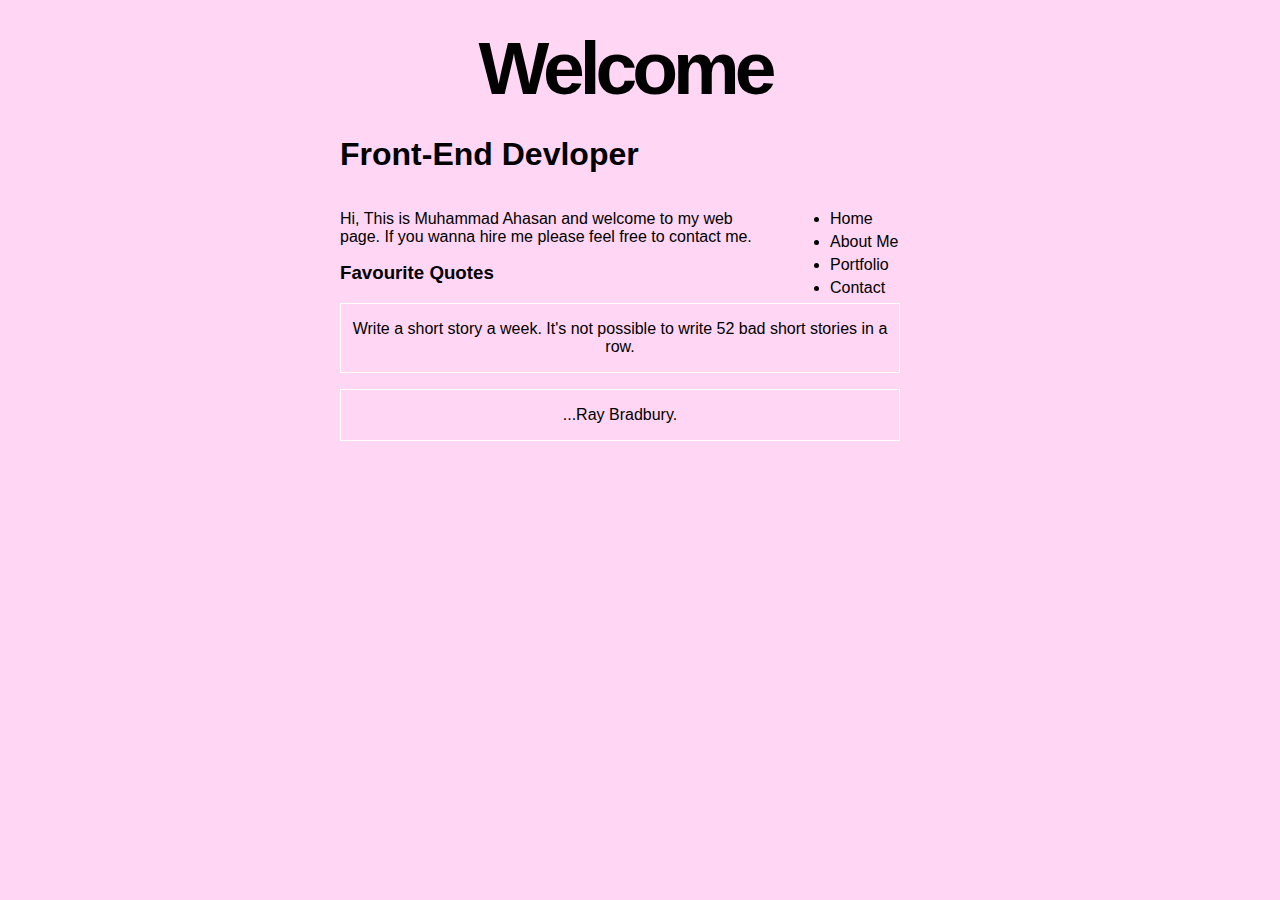
<file: index.html>
<!DOCTYPE html>
<html>
<head>
	<title>Front-End Developer</title>
	<link rel="stylesheet"href="css.css">
</head>
<body>
	<div class="wrap">

		<h1 class="header">Welcome</h1>

		<h1>Front-End Devloper</h1>
		<div class="content">
			<p>Hi, This is Muhammad Ahasan and welcome to my web page. If you wanna hire me please feel free to contact me.</p>
		</div>

		<div class="list">

			<ul>
				<li><a href="index.html">Home</a></li>
				<li><a href="about.html">About Me</a></li>
				<li><a href="portfolio.html">Portfolio</a></li>
				<li><a href="#">Contact</a></li>
			</ul>

		</div>

		

		<h3>Favourite Quotes </h3>

		<blockquote><p>Write a short story a week. It's not possible to write 52  bad short stories in a row.</p></blockquote>

		<blockquote><p>...Ray Bradbury.</p></blockquote>

	</div>

</body>
</html>
</file>
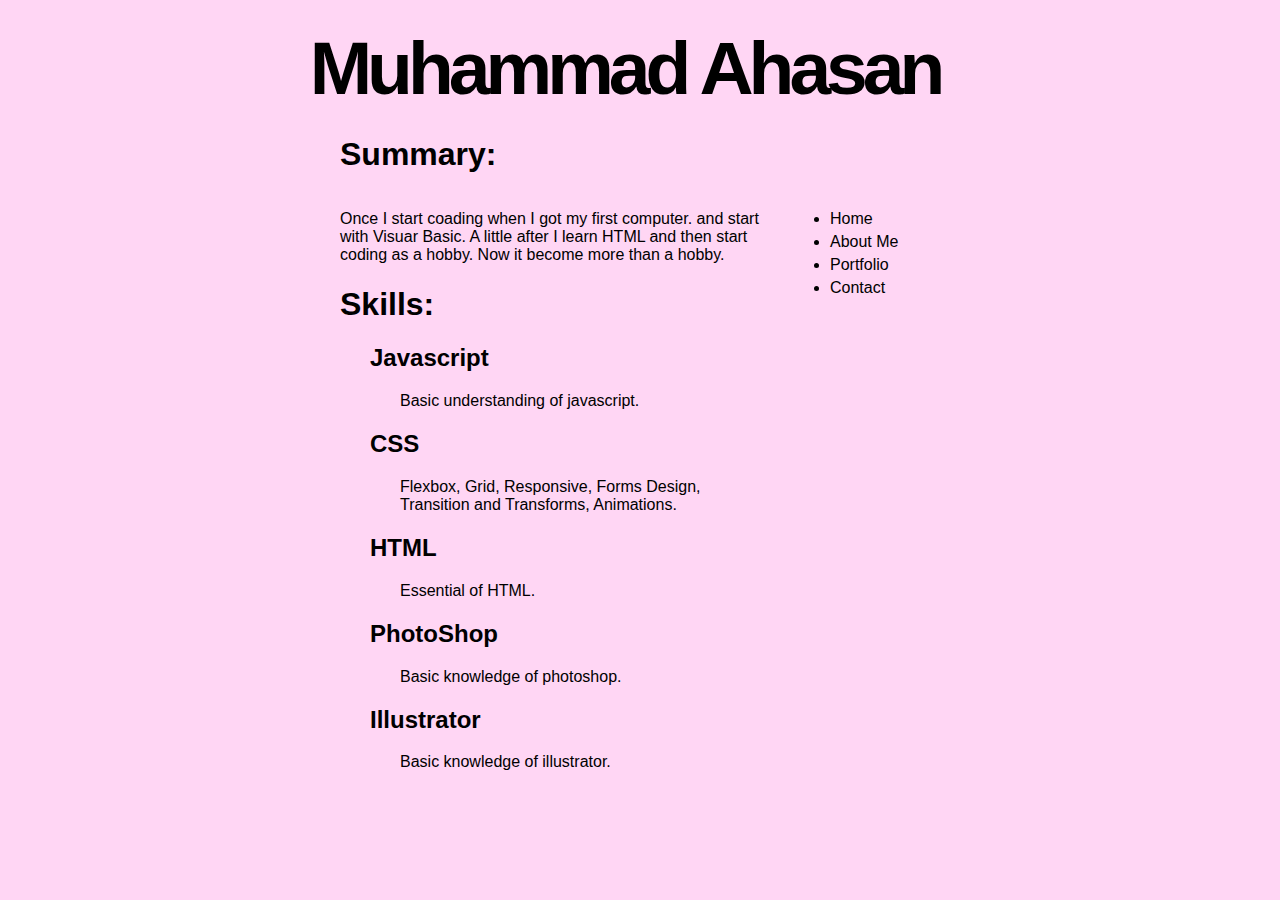
<file: about.html>
<!DOCTYPE html>
<html>
<head>
	<title></title>
	<link rel="stylesheet"href="css.css">
</head>
<body>
		<h1 class="header">Muhammad Ahasan</h1>
	<div class="wrap">


		<h1>Summary:</h1>
		<div class="content">
			<p>Once I start coading when I got my first computer. and start with Visuar Basic. A little after I learn HTML and then start coding as a hobby. Now it become more than a hobby.</p>
	

		<h1>Skills:</h1>
	
			<h2 class="skill">Javascript</h2>
			<p class="skill-info">Basic understanding of javascript.</p>
			<h2 class="skill">CSS</h2>
			<p class="skill-info">Flexbox, Grid, Responsive, Forms Design, Transition and Transforms, Animations.</p>
			<h2 class="skill">HTML</h2>
			<p class="skill-info">Essential of HTML.</p>
			<h2 class="skill">PhotoShop</h2>
			<p class="skill-info">Basic knowledge of photoshop.</p>
			<h2 class="skill">Illustrator</h2>
			<p class="skill-info">Basic knowledge of illustrator.</p>
		</div>

		<div class="list">

			<ul>
				<li><a href="index.html">Home</a></li>
				<li><a href="about.html">About Me</a></li>
				<li><a href="portfolio.html">Portfolio</a></li>
				<li><a href="#">Contact</a></li>
			</ul>

		</div>
	</div>

</body>
</html>
</file>
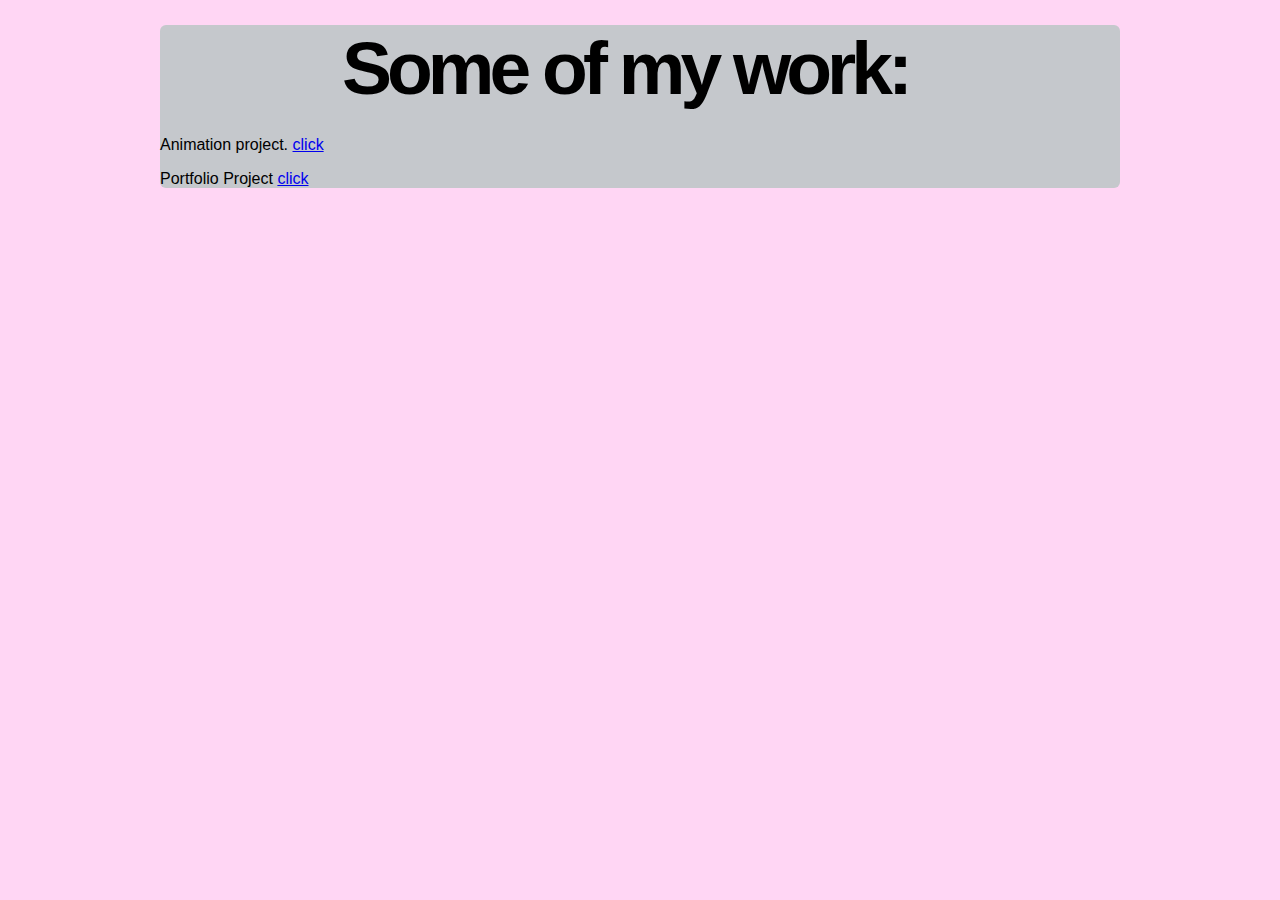
<file: portfolio.html>
<!DOCTYPE html>
<html>
<head>
	<title></title>
	<link rel="stylesheet"href="css.css">
</head>
<body>
	<div class="body">

		<h1 class="header">Some of my work:</h1>

		<p>Animation project. <a href="css3animation/index.html" target="_blank">click</a></p>
		<p>Portfolio Project <a href="personal_webpage/" target="_blank">click</a></p>

		

		
	</div>

</body>
</html>
</file>
<file: css.css>
body{
	background: #ffd6f4;
	font-family: sans-serif;
}

.wrap{
	width: 600px;
	margin: auto;

}

.header{
	font-size: 75px;
	margin: 25px 0;
	text-align: center;
	position: relative;
	right: 15px;
	letter-spacing: -5px;
	font-family: sans-serif;
}

.content {
	width: 450px;
	box-sizing: border-box;
	padding-right: 20px;
	float: left;
}

.list {
	width: 150px;
	float: right;
}

.list a{
	color: black;
	text-decoration: none;

}

.list li{
	margin-bottom: 5px;
}

.list a:hover{
	color: black;
	text-decoration: underline;
}

blockquote{
	border:1px solid white ;
	text-align: center;
	margin-left: 0;
}

.skill{
	padding-left: 30px;
}

.skill-info{
	padding-left: 60px;
}


/***********************
======   =portfolio   ======
***********************/

.body{
	width: 960px;
	margin: auto;
	background:#c5c8cc;
	border-radius: 6px;
}
</file>
